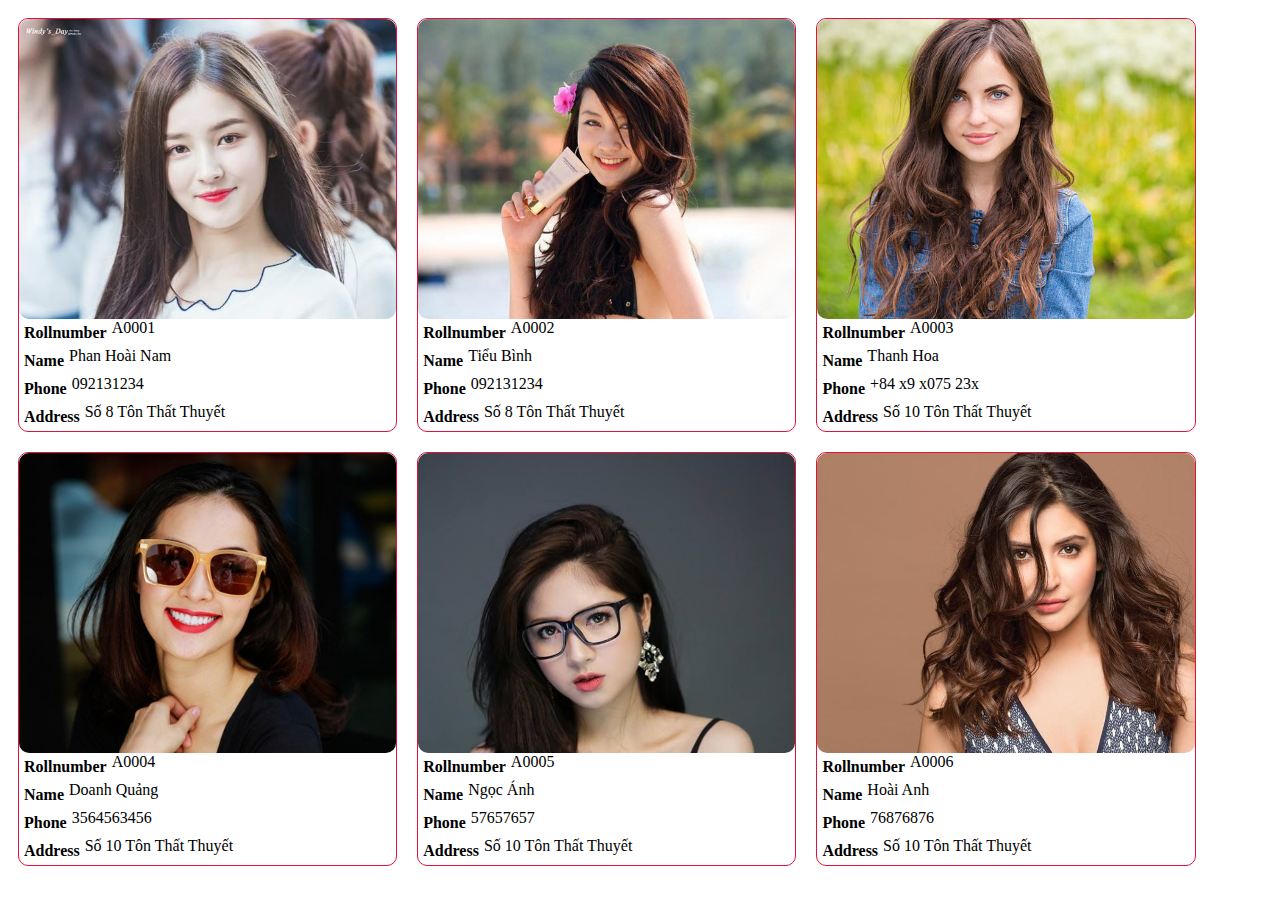
<file: ds_gai/ds_gai.html>
<!doctype html>
<html lang="en">
<head>
    <meta charset="UTF-8">
    <meta name="viewport"
          content="width=device-width, user-scalable=no, initial-scale=1.0, maximum-scale=1.0, minimum-scale=1.0">
    <meta http-equiv="X-UA-Compatible" content="ie=edge">
    <link rel="stylesheet" href="css/style.css">
    <title>Document</title>
</head>
<body>
    <div class="main-content">

    </div>
<script src="js/myjs.js"></script>
</body>
</html>
</file>
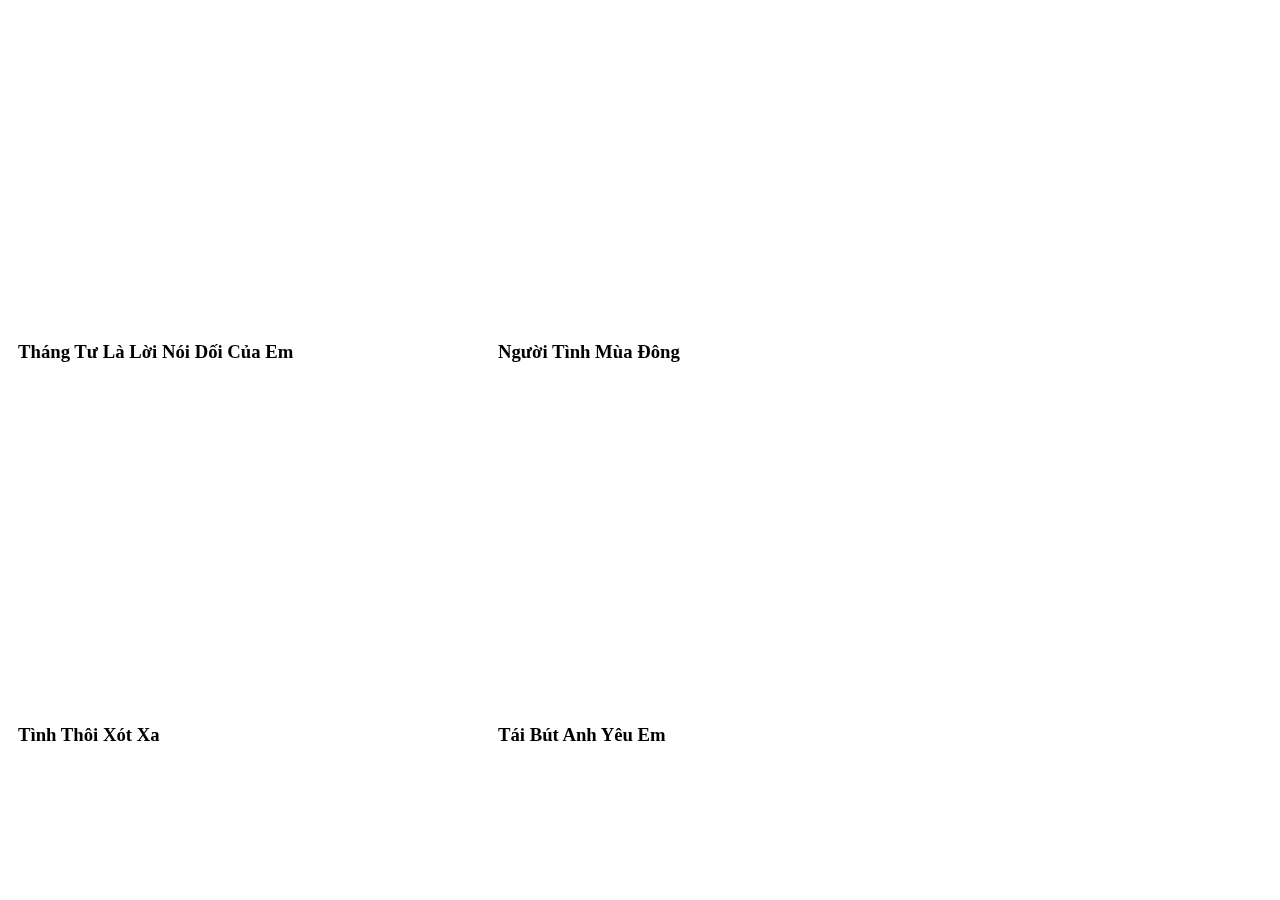
<file: MyTubes/object-to-html.html>
<!doctype html>
<html lang="en">
<head>
    <meta charset="UTF-8">
    <meta name="viewport"
          content="width=device-width, user-scalable=no, initial-scale=1.0, maximum-scale=1.0, minimum-scale=1.0">
    <title>MyTubes</title>
</head>
<body>
    <div id="myTubes">

    </div>
<script src="js/myjs7.js"></script>
</body>
</html>
</file>
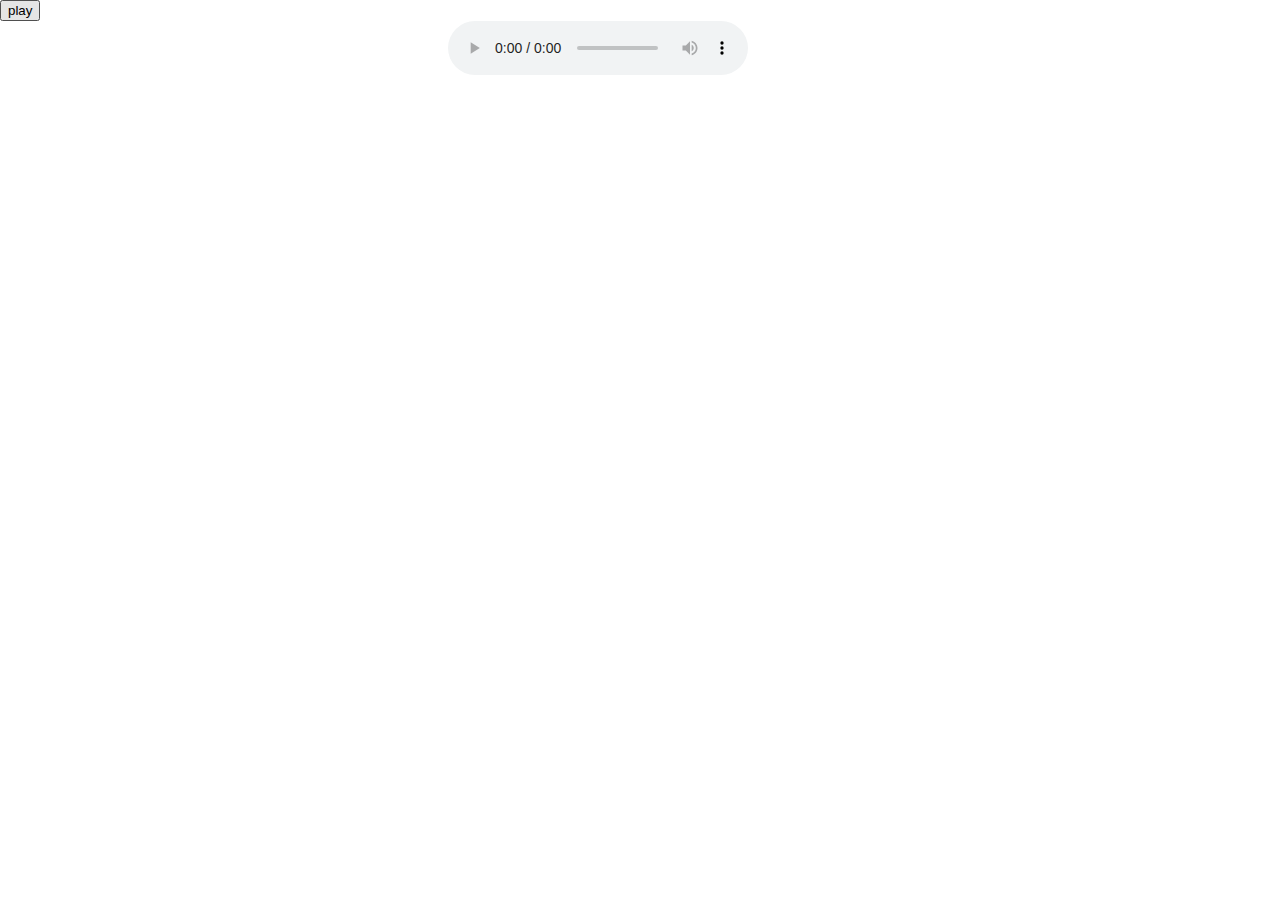
<file: untitled13/ahihi.html>
<!DOCTYPE html>
<html>
<head>
    <title>Play with mp3</title>
    <link rel="stylesheet" href="css.css">
</head>
<body>
<button id="play">play</button>
<div id="box">
    <audio id="audio" controls autoplay="autoplay">
    <source id="source" src="" type="audio/mpeg">
</audio>
</div>
<div id="img"></div>


<script src="myjs.js"></script>
</body>
</html>
</file>
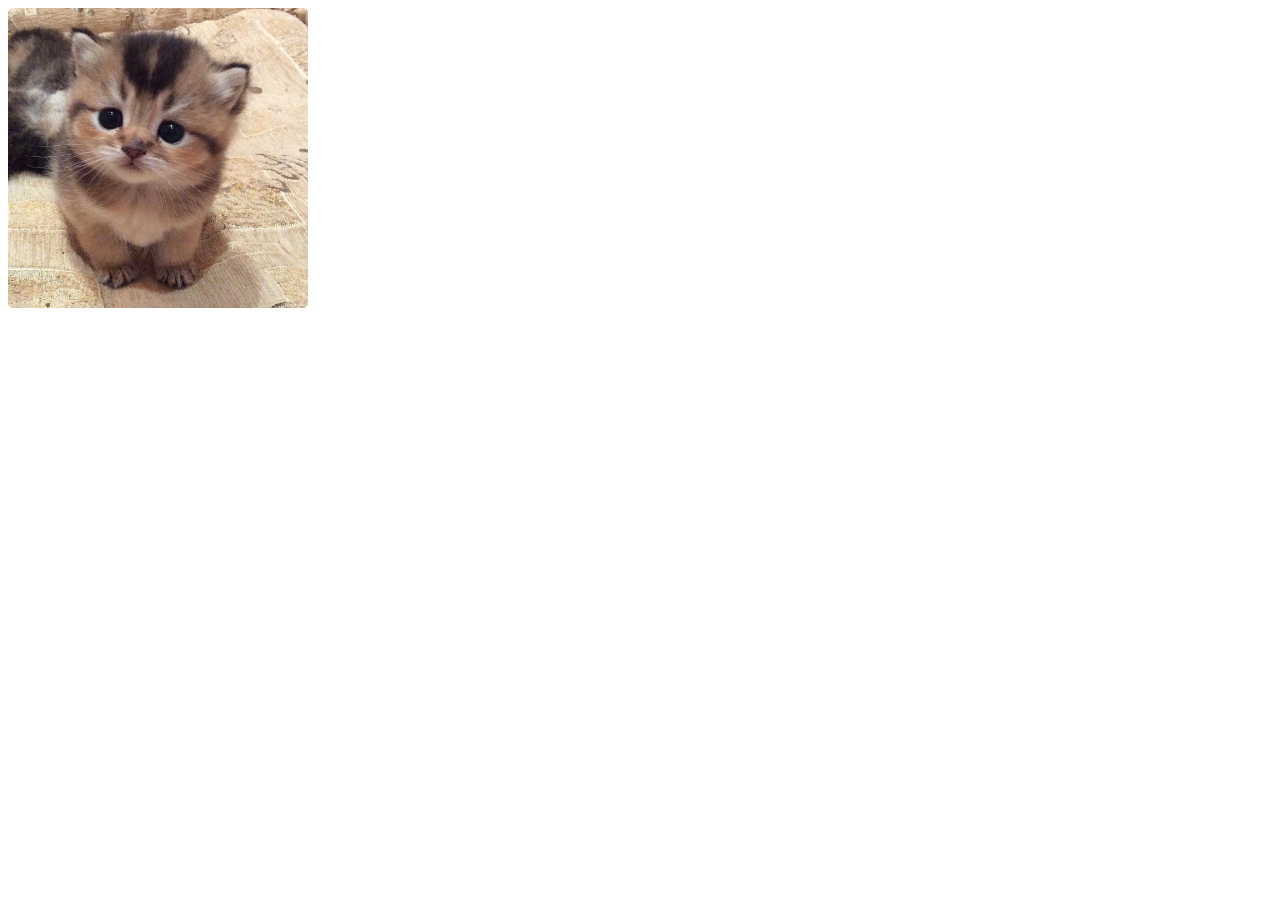
<file: untitled9/index1.html>
<!DOCTYPE html>
<html>
<head>
<meta name="viewport" content="width=device-width, initial-scale=1">
<style>
body {font-family: Arial, Helvetica, sans-serif;}

#myImg {
    border-radius: 5px;
    cursor: pointer;
    transition: 0.3s;
}

#myImg:hover {opacity: 0.7;}

/* The Modal (background) */
.modal {
    display: none; /* Hidden by default */
    position: fixed; /* Stay in place */
    z-index: 1; /* Sit on top */
    padding-top: 100px; /* Location of the box */
    left: 0;
    top: 0;
    width: 100%; /* Full width */
    height: 100%; /* Full height */
    overflow: auto; /* Enable scroll if needed */
    background-color: rgb(0,0,0); /* Fallback color */
    background-color: rgba(0,0,0,0.9); /* Black w/ opacity */
}


.modal-content {
    margin: auto;
    display: block;
    width: 80%;
    max-width: 700px;
}


.modal-content, #caption {
    -webkit-animation-name: zoom;
    -webkit-animation-duration: 0.6s;
    animation-name: zoom;
    animation-duration: 0.6s;
}

.close {
    position: absolute;
    top: 15px;
    right: 35px;
    color: #f1f1f1;
    font-size: 40px;
    font-weight: bold;
    transition: 0.3s;
}

.close:hover,
.close:focus {
    color: #bbb;
    text-decoration: none;
    cursor: pointer;
}


</style>
</head>
<body>

<img id="myImg" src="img/5.jpg" alt="Snow" style="width:100%;max-width:300px">


<div id="myModal" class="modal">
  <span class="close">&times;</span>
  <iframe width="560" height="315" src="https://www.youtube.com/embed/Bmo4PSbB8E8" frameborder="0" allow="autoplay; encrypted-media" allowfullscreen></iframe>
</div>


</body>
</html>
</file>
<file: ds_gai/css/style.css>
* {
    box-sizing: border-box;
}

.personal-infor {
    display: inline-block;
    width: 30%;
    border: 1px solid crimson;
    border-radius: 10px;
    margin: 10px;
}

.personal-infor .avatar {
    width: 100%;
    height: 300px;
    border-radius: 10px;
}

.line-infor:after {
    content: '';
    clear: both;
    display: table;
}

label {
    float: left;
    font-weight: bold;
    margin: 5px;
}
</file>
<file: untitled13/css.css>
body{
    margin: 0;
    padding: 0;
}

*{
    box-sizing: border-box;
}

img{
    width: 100%;
    height: auto;
    cursor: pointer;
}
audio{
    display: block;
}
#ing{
    height: auto;
    width: 90%;
    margin: auto;
    margin-top: 400px;

}
.column{
    border: 1px solid black;
    overflow: hidden;
    width: 20%;
    height: 400px;
    float: left;
    margin: 20px;
}
#box{
    width: 30%;
    margin: auto;
    z-index: 1;
    left: 300px;
    top: 50px;
}
</file>
